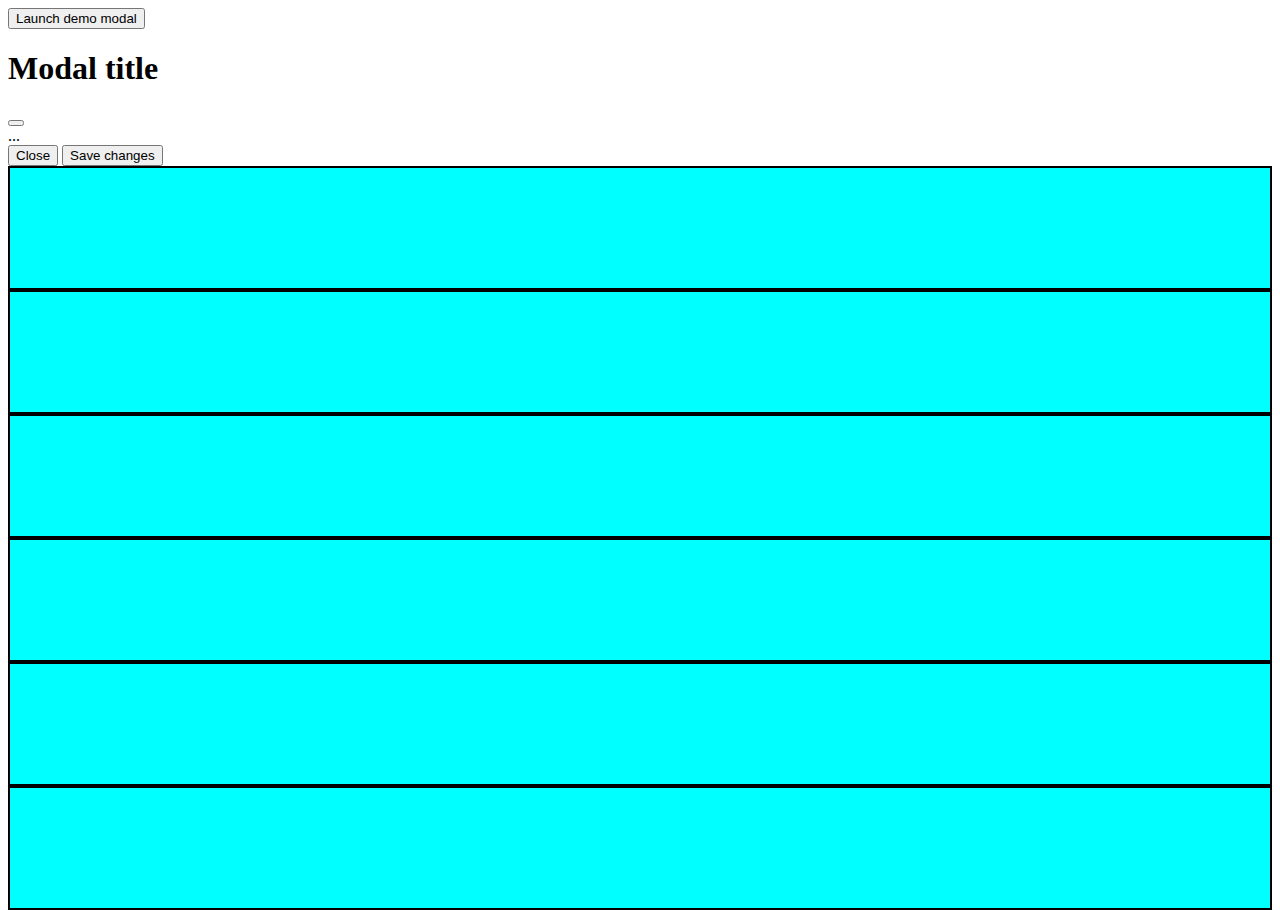
<file: index.html>
<!DOCTYPE html>
<html lang="en">
<head>
    <meta charset="UTF-8">
    <meta http-equiv="X-UA-Compatible" content="IE=edge">
    <meta name="viewport" content="width=device-width, initial-scale=1.0">
    <title>Bootstrap 5.2


    </title>
    <!-- CSS only -->
<link href="https://cdn.jsdelivr.net/npm/bootstrap@5.2.2/dist/css/bootstrap.min.css" rel="stylesheet" integrity="sha384-Zenh87qX5JnK2Jl0vWa8Ck2rdkQ2Bzep5IDxbcnCeuOxjzrPF/et3URy9Bv1WTRi" crossorigin="anonymous">
</head>
<body>

<!-- Button trigger modal -->
<button type="button" class="btn btn-danger" data-bs-toggle="modal" data-bs-target="#exampleModal">
    Launch demo modal
  </button>
  
  <!-- Modal -->
  <div class="modal fade" id="exampleModal" tabindex="-1" aria-labelledby="exampleModalLabel" aria-hidden="true">
    <div class="modal-dialog">
      <div class="modal-content">
        <div class="modal-header">
          <h1 class="modal-title fs-5" id="exampleModalLabel">Modal title</h1>
          <button type="button" class="btn-close" data-bs-dismiss="modal" aria-label="Close"></button>
        </div>
        <div class="modal-body">
          ...
        </div>
        <div class="modal-footer">
          <button type="button" class="btn btn-secondary" data-bs-dismiss="modal">Close</button>
          <button type="button" class="btn btn-primary">Save changes</button>
        </div>
      </div>
    </div>
  </div>



<div class="container-fluid content-b">
<div class="row">
<div class="col-lg-3 col-md-6 columna-b"></div>
<div class="col-lg-3 col-md-6 columna-b"></div>
<div class="col-lg-3 col-md-6 columna-b"></div>
<div class="col-lg-3 col-md-6 columna-b"></div>




<div class="col-lg-6  columna-b"></div>
<div class="col-lg-6  columna-b"></div>


</div> 
<link rel="stylesheet" href="css/style.css">

























    <!-- JavaScript Bundle with Popper -->
<script src="https://cdn.jsdelivr.net/npm/bootstrap@5.2.2/dist/js/bootstrap.bundle.min.js" integrity="sha384-OERcA2EqjJCMA+/3y+gxIOqMEjwtxJY7qPCqsdltbNJuaOe923+mo//f6V8Qbsw3" crossorigin="anonymous"></script>
</body>
</html>
</file>
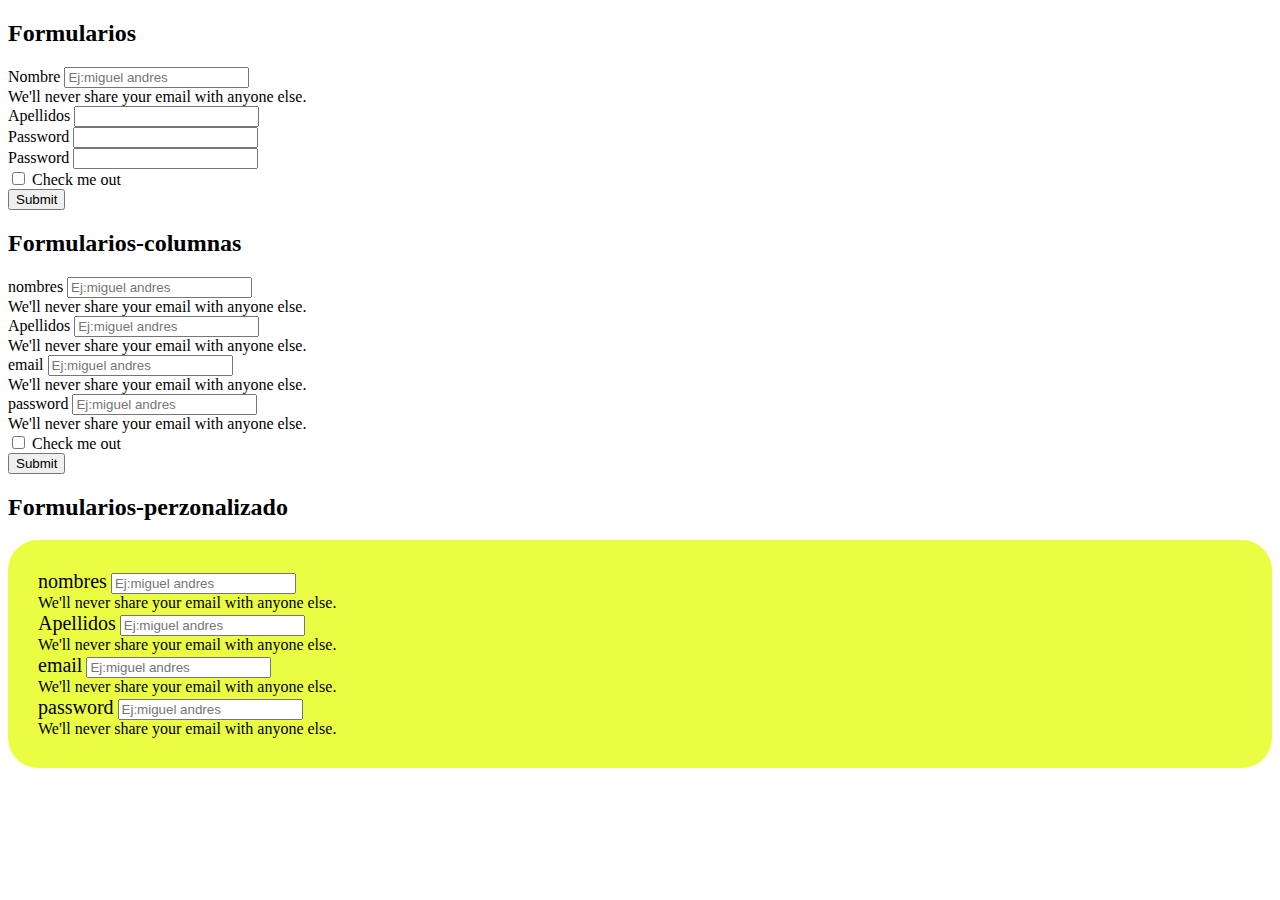
<file: formularios.html>
<!DOCTYPE html>
<html lang="en">
<head>
    <meta charset="UTF-8">
    <meta http-equiv="X-UA-Compatible" content="IE=edge">
    <meta name="viewport" content="width=device-width, initial-scale=1.0">
    <title>Formularios


    </title>

    <script src="https://cdn.jsdelivr.net/npm/bootstrap@5.2.2/dist/js/bootstrap.bundle.min.js" integrity="sha384-OERcA2EqjJCMA+/3y+gxIOqMEjwtxJY7qPCqsdltbNJuaOe923+mo//f6V8Qbsw3" crossorigin="anonymous"></script>
    <link rel="stylesheet" href="css/style.css">
    <!-- CSS only -->
<link href="https://cdn.jsdelivr.net/npm/bootstrap@5.2.2/dist/css/bootstrap.min.css" rel="stylesheet" integrity="sha384-Zenh87qX5JnK2Jl0vWa8Ck2rdkQ2Bzep5IDxbcnCeuOxjzrPF/et3URy9Bv1WTRi" crossorigin="anonymous">
</head>
<body>

<section class="container">
    <h2>Formularios</h2>
    <form action="" nethod="POST">
        <div class="mb-3">
          <label for="nombres" class="form-label">Nombre</label>

          <input type="texto" class="form-control" placeholder="Ej:miguel andres" id="user" aria-describedby="nombres">

          <div id="emailHelp" class="form-text">We'll never share your email with anyone else.</div>
        </div>

        <div class="mb-3">
            <label for="exampleInputPassword1" class="form-label">Apellidos</label>
            <input type="text" class="form-control" id="exampleInputPassword1">
          </div>



          <div class="mb-3">
            <label for="exampleInputPassword1" class="form-label">Password</label>
            <input type="password" class="form-control" id="exampleInputPassword1">
          </div>



        <div class="mb-3">
          <label for="exampleInputPassword1" class="form-label">Password</label>
          <input type="password" class="form-control" id="exampleInputPassword1">
        </div>
        <div class="mb-3 form-check">
          <input type="checkbox" class="form-check-input" id="exampleCheck1">
          <label class="form-check-label" for="exampleCheck1">Check me out</label>
        </div>
        <button type="submit" class="btn btn-primary">Submit</button>
      </form>
<h2>Formularios-columnas</h2>
<div class="row">
    <div class="mb-3 col-md-6">
        <label for="nombres" class="form-label">nombres</label>
  
        <input type="texto" class="form-control" placeholder="Ej:miguel andres" id="user" aria-describedby="nombres">
  
        <div id="emailHelp" class="form-text">We'll never share your email with anyone else.</div>
      </div>

      <div class="mb-3 col-md-6">
        <label for="nombres" class="form-label">Apellidos</label>
  
        <input type="texto" class="form-control" placeholder="Ej:miguel andres" id="user" aria-describedby="nombres">
  
        <div id="emailHelp" class="form-text">We'll never share your email with anyone else.</div>
      </div>
      <div class="mb-3 col-md-6">
        <label for="nombres" class="form-label">email</label>
  
        <input type="texto" class="form-control" placeholder="Ej:miguel andres" id="user" aria-describedby="nombres">
  
        <div id="emailHelp" class="form-text">We'll never share your email with anyone else.</div>
      </div>
      <div class="mb-3 col-md-6">
        <label for="nombres" class="form-label">password</label>
  
        <input type="password" class="form-control" placeholder="Ej:miguel andres" id="user" aria-describedby="nombres">
  
        <div id="emailHelp" class="form-text">We'll never share your email with anyone else.</div>
      </div>

</div>
<form action="" nethod="POST">
   

  
    <div class="mb-3 form-check">
      <input type="checkbox" class="form-check-input" id="exampleCheck1">
      <label class="form-check-label" for="exampleCheck1">Check me out</label>
    </div>
    <button type="submit" class="btn btn-primary">Submit</button>
  </form>

 
<h2>Formularios-perzonalizado</h2>
<form class="form-portafolio" action="" nethod="POST">
<div class="row">


    <div class="mb-3 col-md-6">
        <label for="nombres" class="form-label">nombres</label>
  
        <input type="texto" class="form-control" placeholder="Ej:miguel andres" id="user" aria-describedby="nombres">
  
        <div id="emailHelp" class="form-text">We'll never share your email with anyone else.</div>
      </div>

      <div class="mb-3 col-md-6">
        <label for="nombres" class="form-label">Apellidos</label>
  
        <input type="texto" class="form-control" placeholder="Ej:miguel andres" id="user" aria-describedby="nombres">
  
        <div id="emailHelp" class="form-text">We'll never share your email with anyone else.</div>
      </div>
      <div class="mb-3 col-md-6">
        <label for="nombres" class="form-label">email</label>
  
        <input type="texto" class="form-control" placeholder="Ej:miguel andres" id="user" aria-describedby="nombres">
  
        <div id="emailHelp" class="form-text">We'll never share your email with anyone else.</div>
      </div>
      <div class="mb-3 col-md-6">
        <label for="nombres" class="form-label">password</label>
  
        <input type="password" class="form-control" placeholder="Ej:miguel andres" id="user" aria-describedby="nombres">
  
        <div id="emailHelp" class="form-text">We'll never share your email with anyone else.</div>
      </div>
    </form>
</div>

</section>
</file>
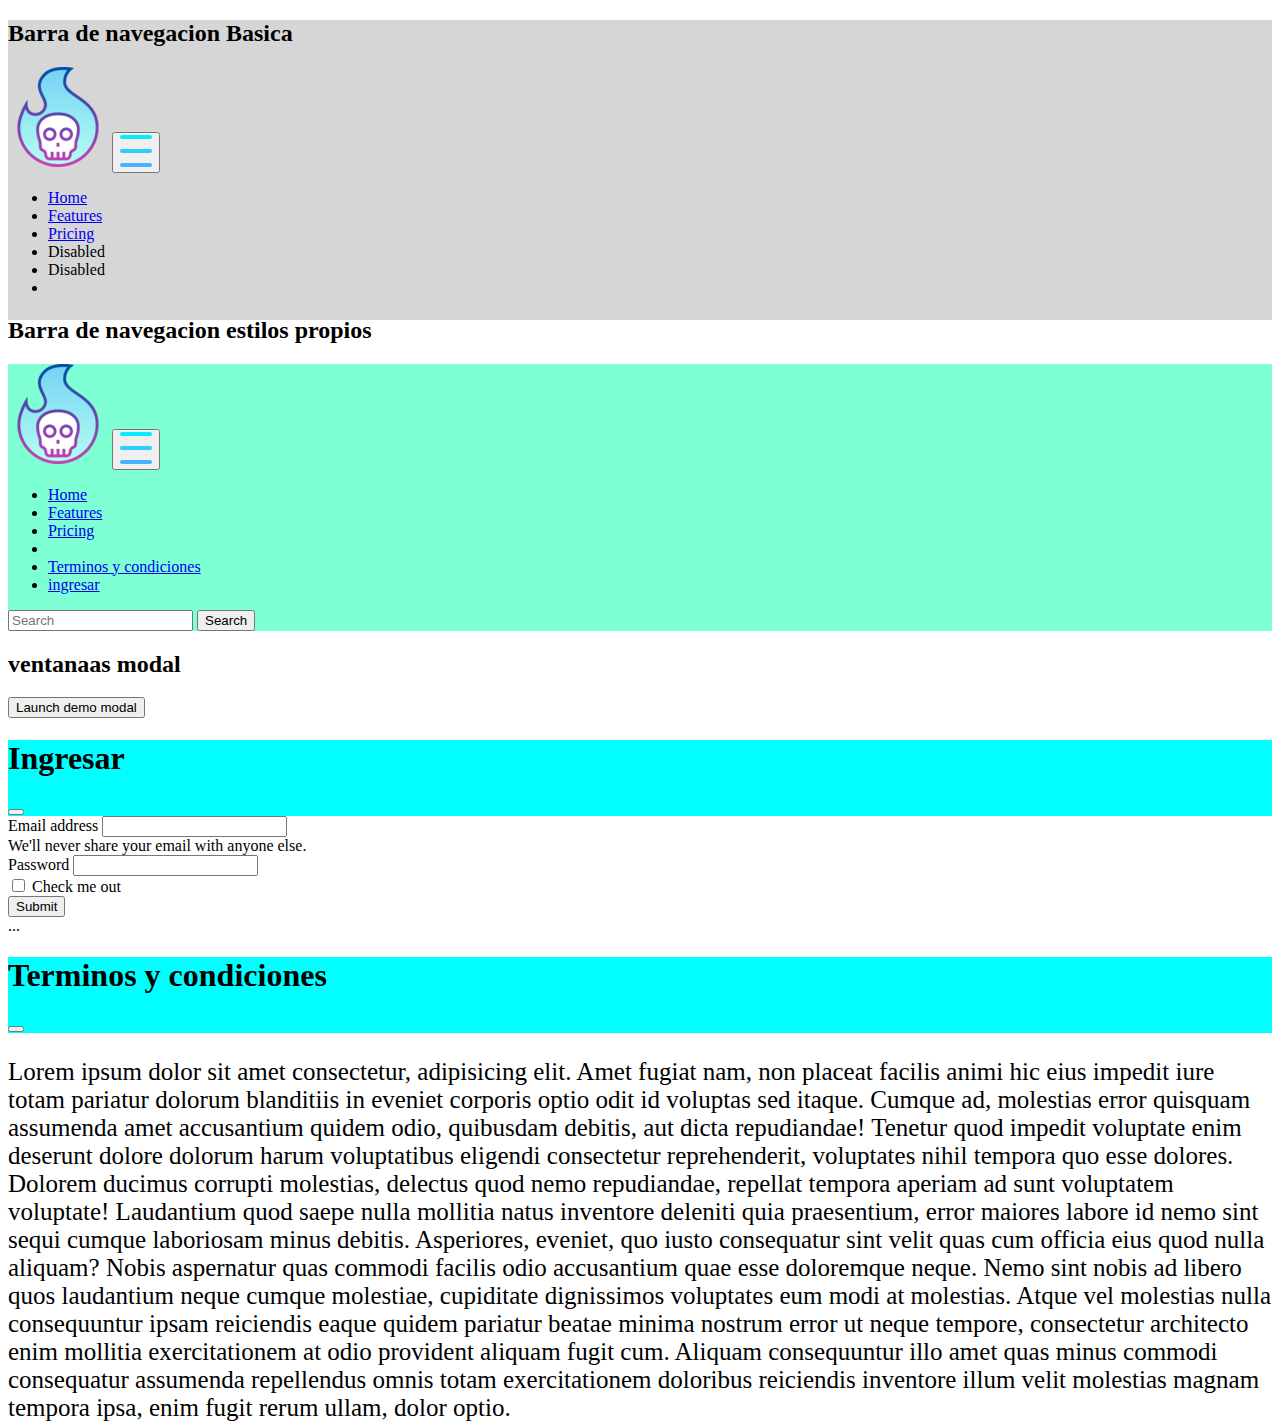
<file: navbar.htm>
<!DOCTYPE html>
<html lang="en">

<head>
  <meta charset="UTF-8">
  <meta http-equiv="X-UA-Compatible" content="IE=edge">
  <meta name="viewport" content="width=device-width, initial-scale=1.0">
  <title>Bootstrap 5.2


  </title>
  <link rel="stylesheet" href="css/style.css">
  <!-- CSS only -->
  <link href="https://cdn.jsdelivr.net/npm/bootstrap@5.2.2/dist/css/bootstrap.min.css" rel="stylesheet"
    integrity="sha384-Zenh87qX5JnK2Jl0vWa8Ck2rdkQ2Bzep5IDxbcnCeuOxjzrPF/et3URy9Bv1WTRi" crossorigin="anonymous">
</head>

<body>

  <!-- Button trigger modal -->



  <div class="container content-b">
    <h2>Barra de navegacion Basica</h2>
    <section>
      <nav class="navbar navbar-expand-lg bg-light">
        <div class="container-fluid">
          <a href=""> <img src="img/logo.png" alt="Logo"></a>
          <button class="navbar-toggler" type="button" data-bs-toggle="collapse" data-bs-target="#navbarNav"
            aria-controls="navbarNav" aria-expanded="false" aria-label="Toggle navigation">
            <img src="../img/menu.png" alt="">
          </button>
          <div class="collapse navbar-collapse justify-content-end" id="navbarNav">
            <ul class="navbar-nav">
              <li class="nav-item">
                <a class="nav-link active" aria-current="page" href="#">Home</a>
              </li>
              <li class="nav-item">
                <a class="nav-link" href="#">Features</a>
              </li>
              <li class="nav-item">
                <a class="nav-link" href="#">Pricing</a>
              </li>
              <li class="nav-item">
                <a class="nav-link disabled">Disabled</a>
              <li class="nav-item">
                <a class="nav-link disabled">Disabled</a>
              <li class="nav-item">
             

              </li>

            </ul>
          </div>
        </div>
      </nav>

      <h2>Barra de navegacion estilos propios</h2>

      <nav class="navbar navbar-expand-lg nav-portafolio">
        <div class="container-fluid">
          <a href=""> <img src="img/logo.png" alt="Logo"></a>
          <button class="navbar-toggler" type="button" data-bs-toggle="collapse" data-bs-target="#navbarNav"
            aria-controls="navbarNav" aria-expanded="false" aria-label="Toggle navigation">
            <img src="../img/menu.png" alt="">
          </button>
          <div class="collapse navbar-collapse justify-content-between
                  " id="navbarNav">
            <ul class="navbar-nav">


              <li class="nav-item">
                <a class="nav-link active" aria-current="page" href="#">Home</a>
              </li>
              <li class="nav-item">
                <a class="nav-link" href="#">Features</a>
              </li>
              <li class="nav-item">
                <a class="nav-link" href="#">Pricing</a>
              </li>
              <li class="nav-item">
            
              <li class="nav-item">
                <a class="nav-link " href="#" data-bs-toggle="modal" data-bs-target="#terminosModal">Terminos y
                  condiciones</a>
              <li class="nav-item">
                <a class="nav-link " href="#" data-bs-toggle="modal" data-bs-target="#loginModal">ingresar</a>
              </li>

            </ul>
            <form class="d-flex" role="search">
              <input class="form-control me-2" type="search" placeholder="Search" aria-label="Search">
              <button class="btn btn-outline-success" type="submit">Search</button>
            </form>
          </div>
        </div>
      </nav>
      </nav>
      <h2>ventanaas modal</h2>

      <button type="button" class="btn btn-primary" data-bs-toggle="modal" data-bs-target="#loginModal">
        Launch demo modal
      </button>

      <!-- Modal -->
      <div class="modal fade modal-portafolio" id="loginModal" tabindex="-1" aria-labelledby="loginModal" aria-hidden="true">
        <div class="modal-dialog modal-lg">
          <div class="modal-content">
            <div class="modal-header">
              <h1 class="modal-title fs-5" id="loginModalLabel">Ingresar</h1>
              <button type="button" class="btn-close" data-bs-dismiss="modal" aria-label="Close"></button>
            </div>
            <div class="modal-body">
              <form>
                <div class="mb-3">
                  <label for="exampleInputEmail1" class="form-label">Email address</label>
                  <input type="email" class="form-control" id="exampleInputEmail1" aria-describedby="emailHelp">
                  <div id="emailHelp" class="form-text">We'll never share your email with anyone else.</div>
                </div>
                <div class="mb-3">
                  <label for="exampleInputPassword1" class="form-label">Password</label>
                  <input type="password" class="form-control" id="exampleInputPassword1">
                </div>
                <div class="mb-3 form-check">
                  <input type="checkbox" class="form-check-input" id="exampleCheck1">
                  <label class="form-check-label" for="exampleCheck1">Check me out</label>
                </div>
                <button type="submit" class="btn btn-primary">Submit</button>
              </form>
              ...
            </div>
            <div class="modal-footer">

            </div>
          </div>
        </div>
      </div>



      <div class="modal fade modal-portafolio" id="terminosModal" tabindex="-1" aria-labelledby="terminosModal" aria-hidden="true">
        <div class="modal-dialog modal-lg">
          <div class="modal-content">
            <div class="modal-header">
              <h1 class="modal-title fs-5" id="terminosModalLabel">Terminos y condiciones</h1>
              <button type="button" class="btn-close" data-bs-dismiss="modal" aria-label="Close"></button>
            </div>
            <div class="modal-body">
              <p>
                Lorem ipsum dolor sit amet consectetur, adipisicing elit. Amet fugiat nam, non placeat facilis animi hic
                eius impedit iure totam pariatur dolorum blanditiis in eveniet corporis optio odit id voluptas sed
                itaque. Cumque ad, molestias error quisquam assumenda amet accusantium quidem odio, quibusdam debitis,
                aut dicta repudiandae! Tenetur quod impedit voluptate enim deserunt dolore dolorum harum voluptatibus
                eligendi consectetur reprehenderit, voluptates nihil tempora quo esse dolores. Dolorem ducimus corrupti
                molestias, delectus quod nemo repudiandae, repellat tempora aperiam ad sunt voluptatem voluptate!
                Laudantium quod saepe nulla mollitia natus inventore deleniti quia praesentium, error maiores labore id
                nemo sint sequi cumque laboriosam minus debitis. Asperiores, eveniet, quo iusto consequatur sint velit
                quas cum officia eius quod nulla aliquam? Nobis aspernatur quas commodi facilis odio accusantium quae
                esse doloremque neque. Nemo sint nobis ad libero quos laudantium neque cumque molestiae, cupiditate
                dignissimos voluptates eum modi at molestias. Atque vel molestias nulla consequuntur ipsam reiciendis
                eaque quidem pariatur beatae minima nostrum error ut neque tempore, consectetur architecto enim mollitia
                exercitationem at odio provident aliquam fugit cum. Aliquam consequuntur illo amet quas minus commodi
                consequatur assumenda repellendus omnis totam exercitationem doloribus reiciendis inventore illum velit
                molestias magnam tempora ipsa, enim fugit rerum ullam, dolor optio.
              </p>
              <form>
                <div class="mb-3">
                
              </form>
              
            </div>
            <div class="modal-footer">

            </div>
          </div>
        </div>
      </div>

























  </div>
  </div>
  </div>
  </div>
  </section>





  </div>

























  <!-- JavaScript Bundle with Popper -->
  <script src="https://cdn.jsdelivr.net/npm/bootstrap@5.2.2/dist/js/bootstrap.bundle.min.js"
    integrity="sha384-OERcA2EqjJCMA+/3y+gxIOqMEjwtxJY7qPCqsdltbNJuaOe923+mo//f6V8Qbsw3"
    crossorigin="anonymous"></script>
</body>

</html>
</file>
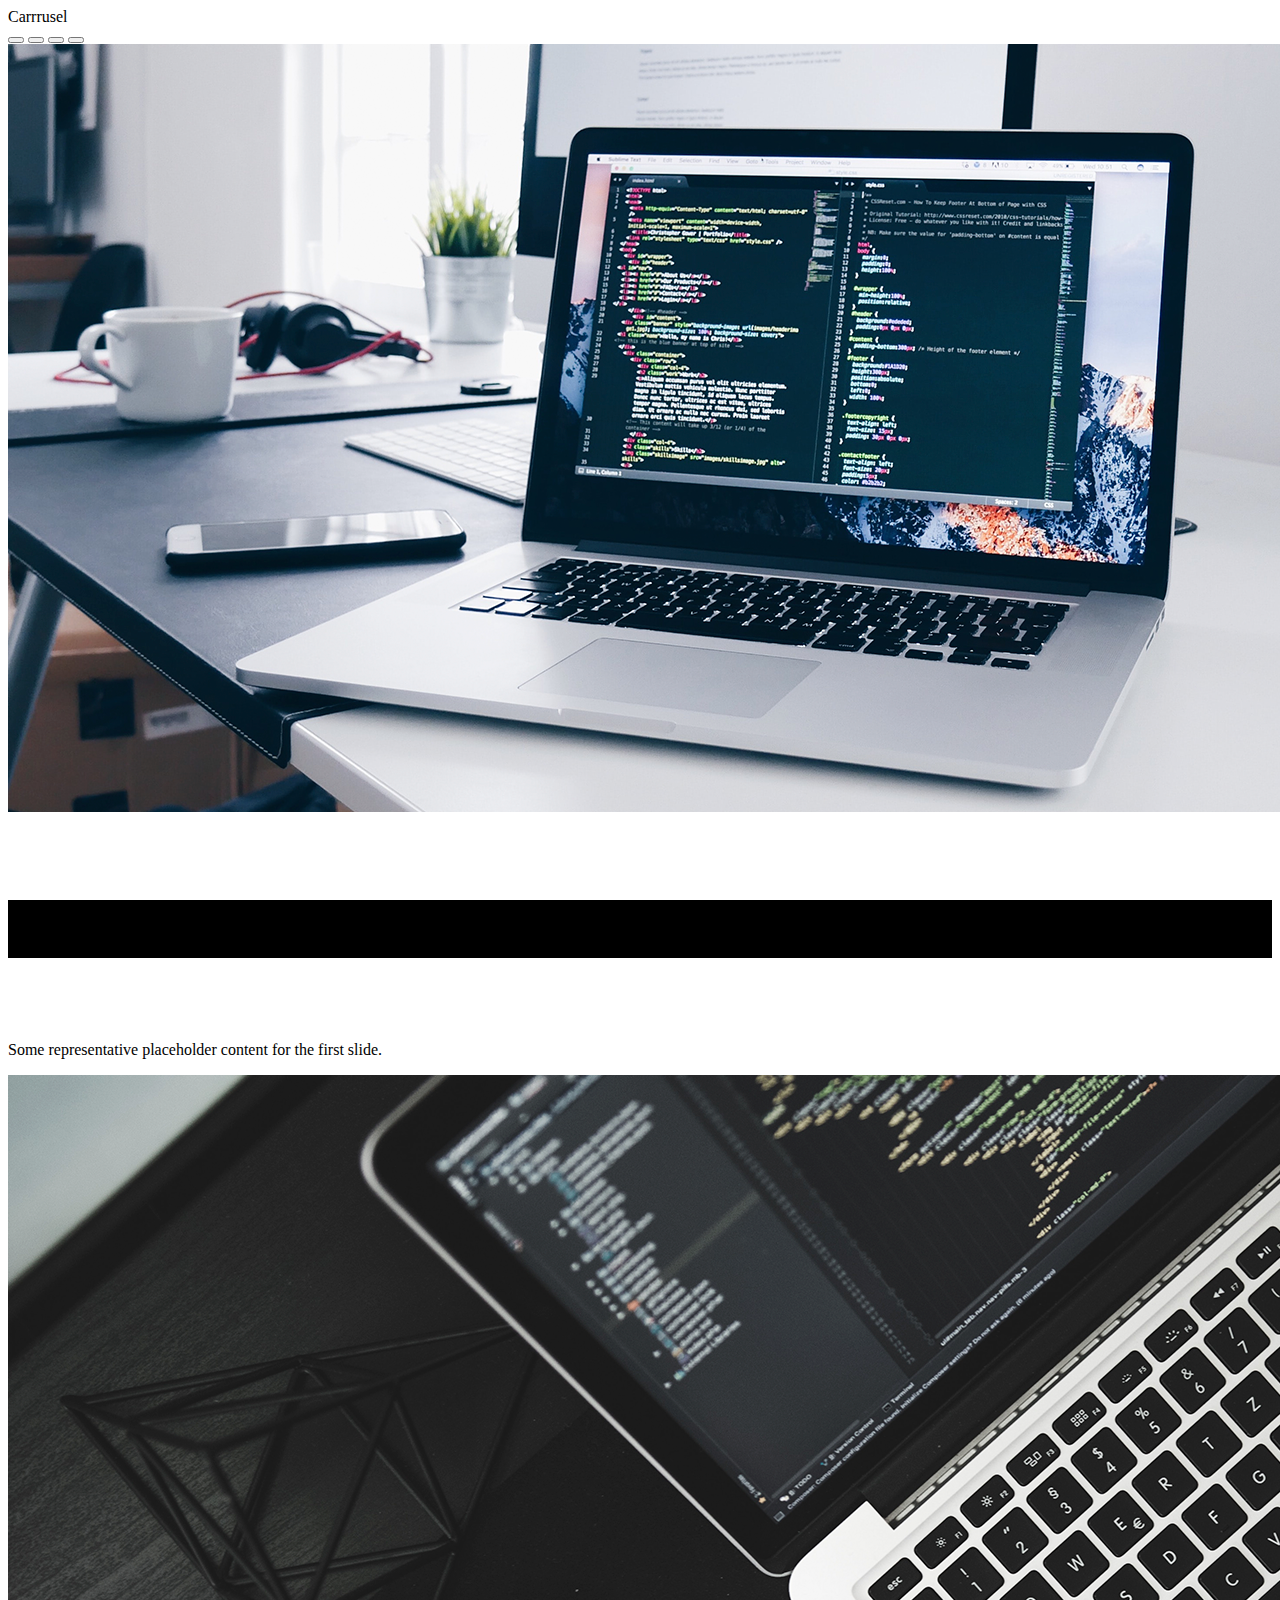
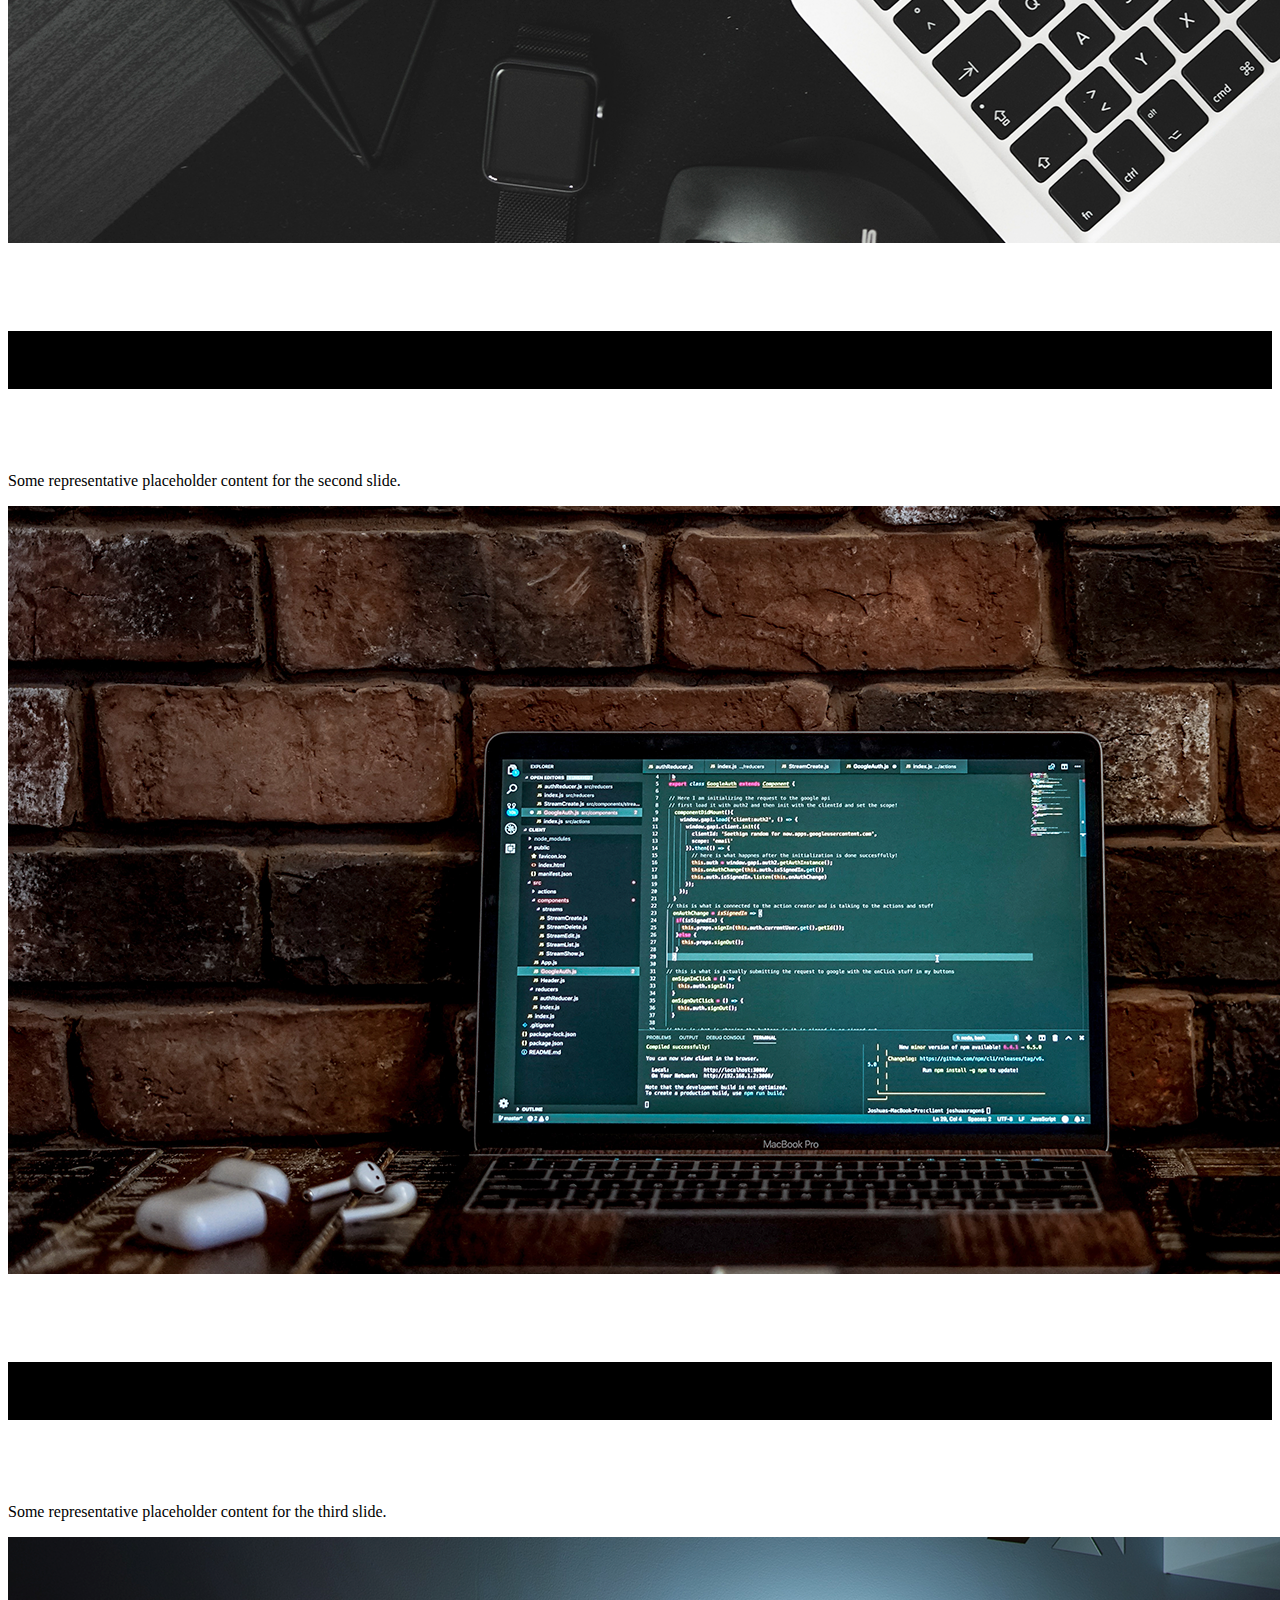
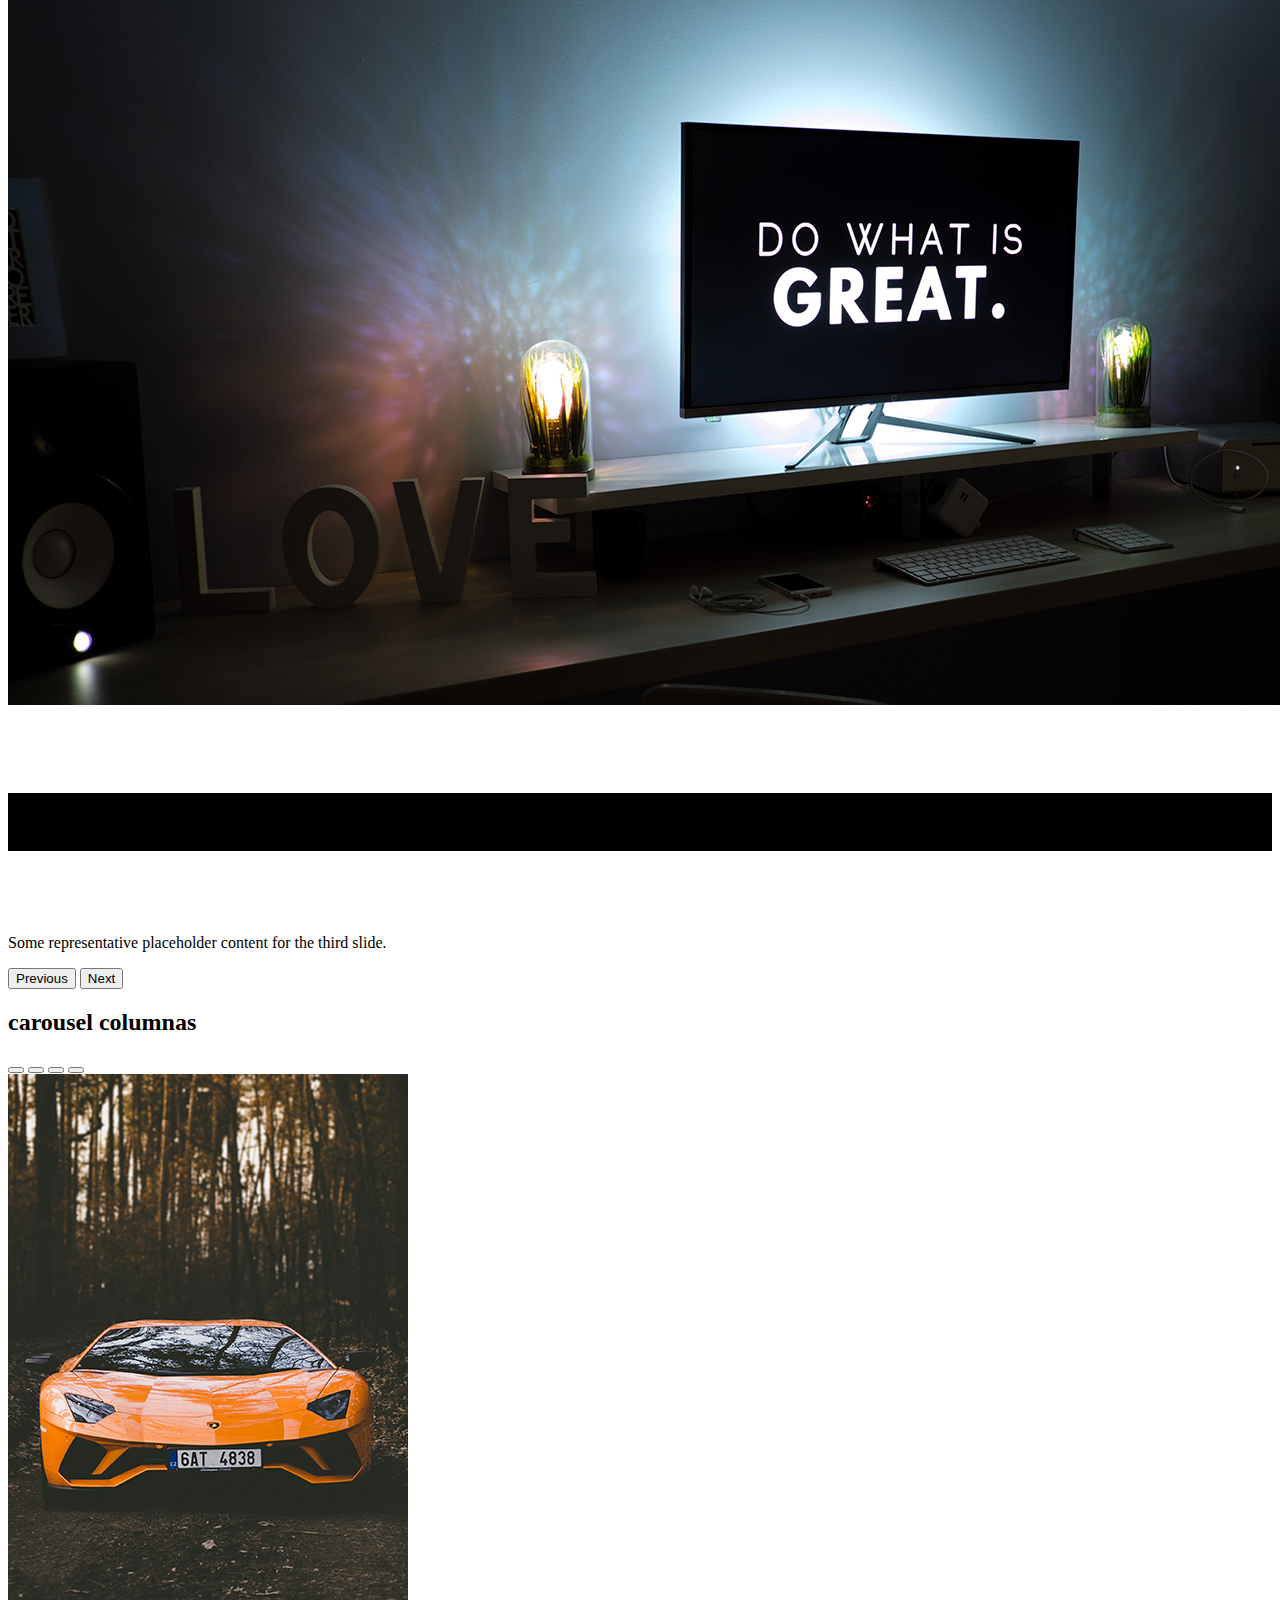
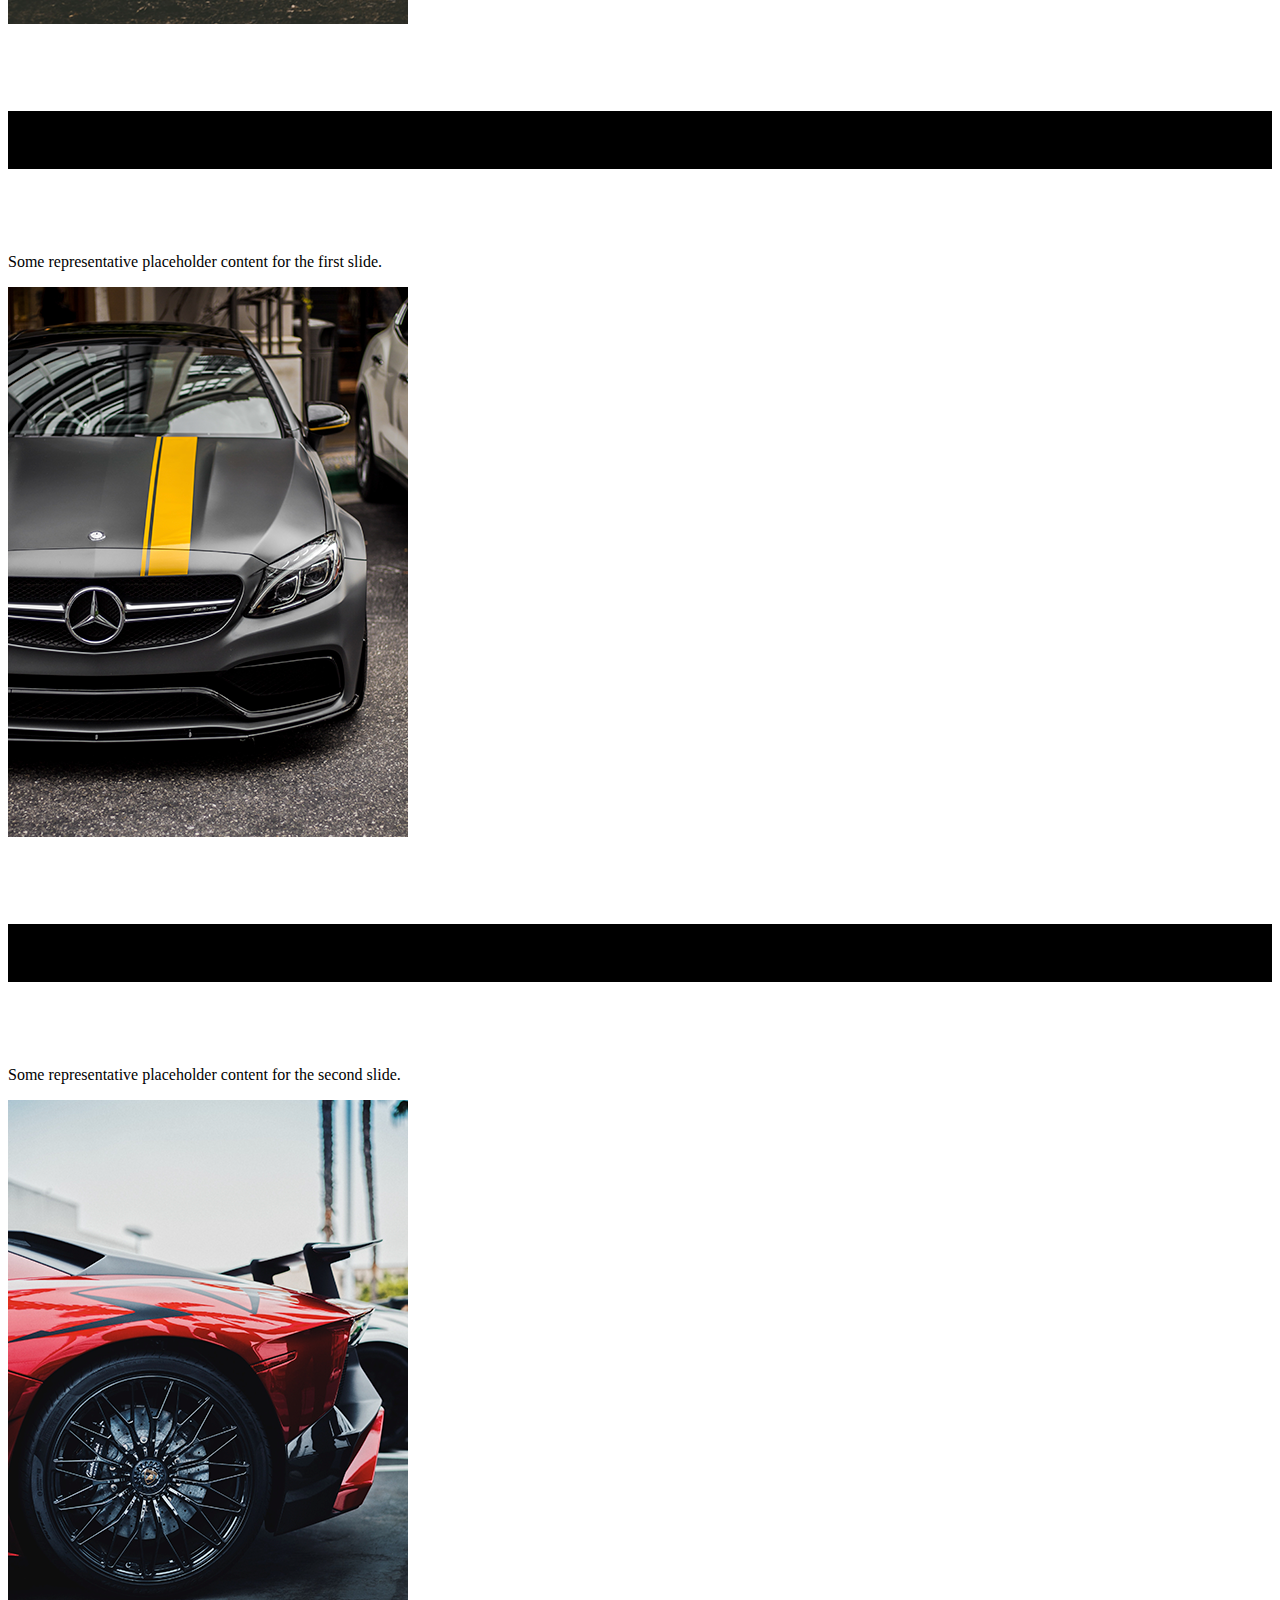
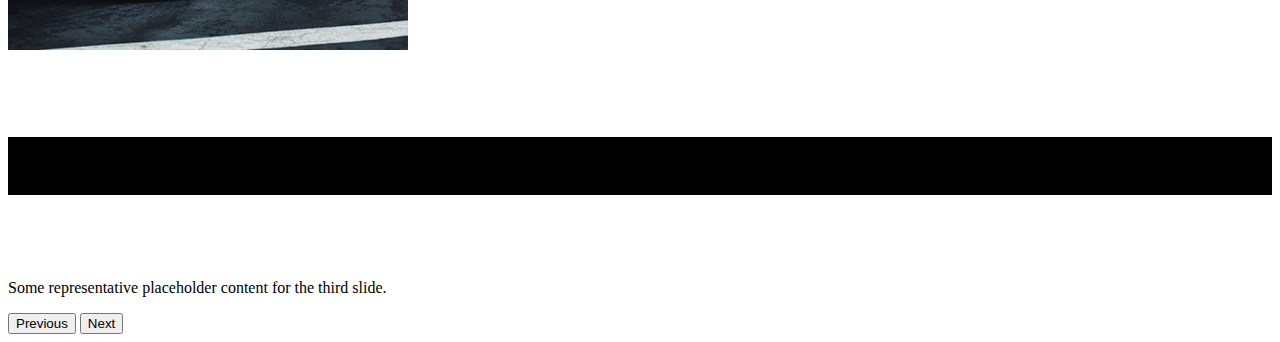
<file: slider.html>
<!DOCTYPE html>
<html lang="en">

<head>
    <meta charset="UTF-8">
    <meta http-equiv="X-UA-Compatible" content="IE=edge">
    <meta name="viewport" content="width=device-width, initial-scale=1.0">
    <title>Bootstrap 5.2

      

    </title>
    <!-- CSS only -->
    <link href="https://cdn.jsdelivr.net/npm/bootstrap@5.2.2/dist/css/bootstrap.min.css" rel="stylesheet"
        integrity="sha384-Zenh87qX5JnK2Jl0vWa8Ck2rdkQ2Bzep5IDxbcnCeuOxjzrPF/et3URy9Bv1WTRi" crossorigin="anonymous">
</head>

<body>
  <link rel="stylesheet" href="css/style.css">
    <section class="container"
> Carrrusel
<div id="carouselHeroCaptions" class="carousel slide" data-bs-ride="false">
    <div class="carousel-indicators">
      <button type="button" data-bs-target="#carouselHeroCaptions" data-bs-slide-to="0" class="active" aria-current="true" aria-label="Slide 1"></button>
      <button type="button" data-bs-target="#carouselHeroCaptions" data-bs-slide-to="1" aria-label="Slide 2"></button>
      <button type="button" data-bs-target="#carouselHeroCaptions" data-bs-slide-to="2" aria-label="Slide 3"></button>
      <button type="button" data-bs-target="#carouselHeroCaptions" data-bs-slide-to="3" aria-label="Slide 4"></button>
    </div>
    <div class="carousel-inner">
      <div class="carousel-item active">
        <img src="img/slide1.png" class="d-block w-100" alt="...">
        <div class="carousel-caption d-none d-md-block">
          <h5>First slide label</h5>
          <p>Some representative placeholder content for the first slide.</p>
        </div>


      </div>
      <div class="carousel-item">
        <img src="img/slide2.png" class="d-block w-100" alt="...">
        <div class="carousel-caption d-none d-md-block">
          <h5>Second slide label</h5>
          <p>Some representative placeholder content for the second slide.</p>
        </div>


      </div>
      <div class="carousel-item">
        <img src="img/silde3.png" class="d-block w-100" alt="...">
        <div class="carousel-caption d-none d-md-block">
          <h5>Third slide label</h5>
          <p>Some representative placeholder content for the third slide.</p>
        
        </div>
        </div>

        <div class="carousel-item">
            <img src="img/silde4.png" class="d-block w-100" alt="...">
            <div class="carousel-caption d-none d-md-block">
              <h5>Third slide label</h5>
              <p>Some representative placeholder content for the third slide.</p>
            </div>
              </div>

             

    

</div>
     
    <button class="carousel-control-prev" type="button" data-bs-target="#carouselHeroCaptions" data-bs-slide="prev">
      <span class="carousel-control-prev-icon" aria-hidden="true"></span>
      <span class="visually-hidden">Previous</span>
    </button>
    <button class="carousel-control-next" type="button" data-bs-target="#carouselHeroCaptions" data-bs-slide="next">
      <span class="carousel-control-next-icon" aria-hidden="true"></span>
      <span class="visually-hidden">Next</span>
    </button>
  </div>

<h2>carousel columnas</h2>
<div class="row">
 <div class="col-md-5">
    <div id="carouselHeroCaptions" class="carousel slide" data-bs-ride="false">
        <div class="carousel-indicators">
          <button type="button" data-bs-target="#carouselHeroCaptions" data-bs-slide-to="0" class="active" aria-current="true" aria-label="Slide 1"></button>
          <button type="button" data-bs-target="#carouselHeroCaptions" data-bs-slide-to="1" aria-label="Slide 2"></button>
          <button type="button" data-bs-target="#carouselHeroCaptions" data-bs-slide-to="2" aria-label="Slide 3"></button>
          <button type="button" data-bs-target="#carouselHeroCaptions" data-bs-slide-to="3" aria-label="Slide 4"></button>
        </div>
        <div class="carousel-inner">
          <div class="carousel-item active">
            <img src="img/slideV-1.png" class="d-block w-100" alt="...">
            <div class="carousel-caption d-none d-md-block">
              <h5>First slide label</h5>
              <p>Some representative placeholder content for the first slide.</p>
            </div>
    
    
          </div>
          <div class="carousel-item">
            <img src="img/slideV-2.png" class="d-block w-100" alt="...">
            <div class="carousel-caption d-none d-md-block">
              <h5>Second slide label</h5>
              <p>Some representative placeholder content for the second slide.</p>
            </div>
    
    
          </div>
          <div class="carousel-item">
            <img src="img/slideV-3.png" class="d-block w-100" alt="...">
            <div class="carousel-caption d-none d-md-block">
              <h5>Third slide label</h5>
              <p>Some representative placeholder content for the third slide.</p>
            
            </div>
            </div>
    
       
    
                 
    
        
    
    </div>
         
        <button class="carousel-control-prev" type="button" data-bs-target="#carouselHeroCaptions" data-bs-slide="prev">
          <span class="carousel-control-prev-icon" aria-hidden="true"></span>
          <span class="visually-hidden">Previous</span>
        </button>
        <button class="carousel-control-next" type="button" data-bs-target="#carouselHeroCaptions" data-bs-slide="next">
          <span class="carousel-control-next-icon" aria-hidden="true"></span>
          <span class="visually-hidden">Next</span>
        </button>
      </div>
    

</div>
</div>



</section>



















        <!-- JavaScript Bundle with Popper -->
        <script src="https://cdn.jsdelivr.net/npm/bootstrap@5.2.2/dist/js/bootstrap.bundle.min.js"
            integrity="sha384-OERcA2EqjJCMA+/3y+gxIOqMEjwtxJY7qPCqsdltbNJuaOe923+mo//f6V8Qbsw3"
            crossorigin="anonymous"></script>
</body>

</html>
</file>
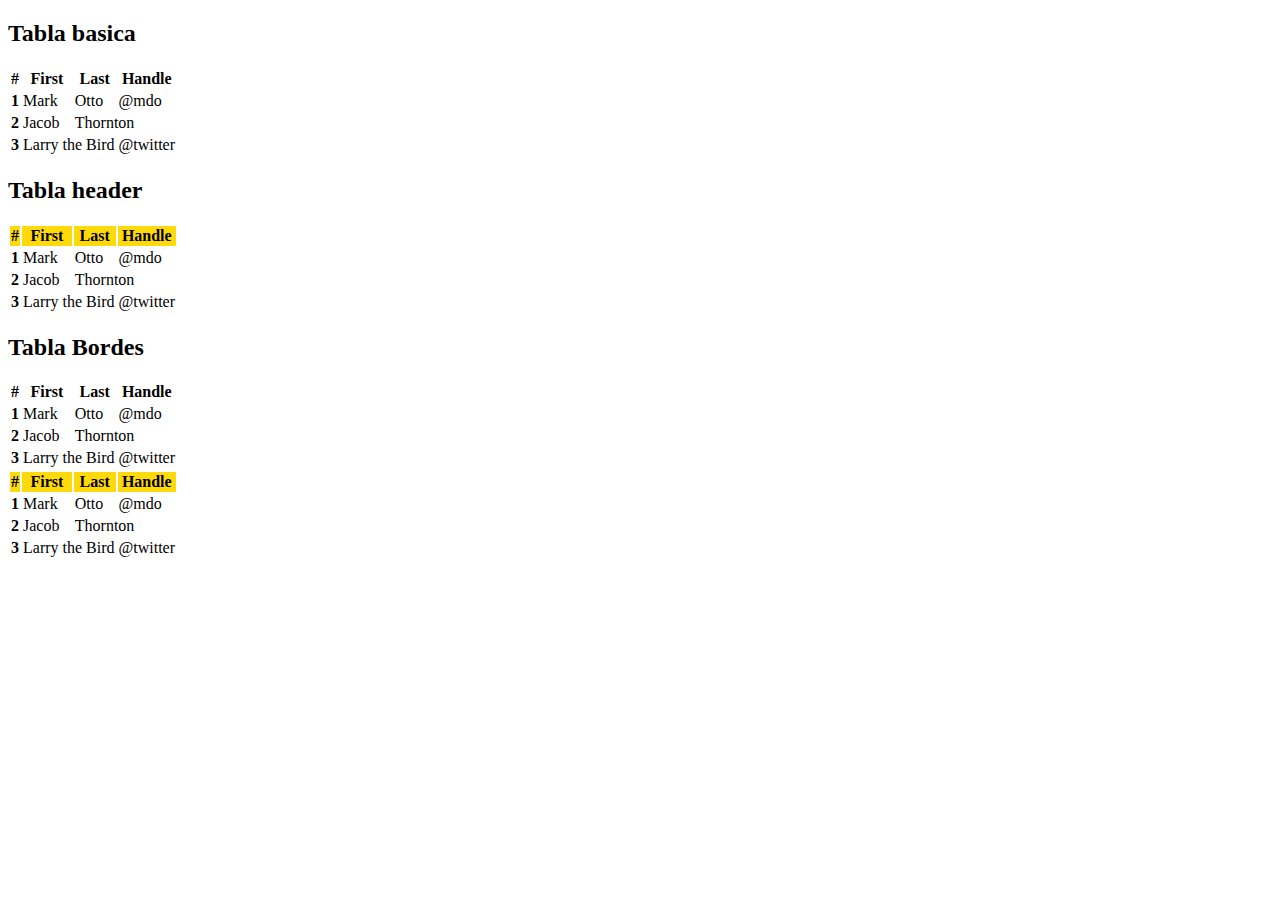
<file: tablas.html>
<!DOCTYPE html>
<html lang="en">
<head>
    <meta charset="UTF-8">
    <meta http-equiv="X-UA-Compatible" content="IE=edge">
    <meta name="viewport" content="width=device-width, initial-scale=1.0">
    <title>tablas </title>


   
    <!-- CSS only -->
<link href="https://cdn.jsdelivr.net/npm/bootstrap@5.2.2/dist/css/bootstrap.min.css" rel="stylesheet" integrity="sha384-Zenh87qX5JnK2Jl0vWa8Ck2rdkQ2Bzep5IDxbcnCeuOxjzrPF/et3URy9Bv1WTRi" crossorigin="anonymous">
</head>
<body>

<section class=" container">

 
    <h2>Tabla basica</h2>
    <table class="table">
        <div class="row">
            <div class="col-md-6">
        <thead>
          <tr>
            <th scope="col">#</th>
            <th scope="col">First</th>
            <th scope="col">Last</th>
            <th scope="col">Handle</th>
          </tr>
        </thead>
        <tbody>
          <tr>
            <th scope="row">1</th>
            <td>Mark</td>
            <td>Otto</td>
            <td>@mdo</td>
          </tr>
          <tr>
            <th scope="row">2</th>
            <td>Jacob</td>
            <td colspan="2">Thornton</td>
           
          </tr>
          <tr>
            <th scope="row">3</th>
            <td colspan="2">Larry the Bird</td>
            <td>@twitter</td>
          </tr>
        </tbody>
      </table>
<h2>Tabla header </h2>
<div class="row">
    

<table class="table table-dark table-hover">
    <thead class="table-warning">
      <tr>
        <th scope="col">#</th>
        <th scope="col">First</th>
        <th scope="col">Last</th>
        <th scope="col">Handle</th>
      </tr>
    </thead>
    <tbody>
      <tr>
        <th scope="row">1</th>
        <td>Mark</td>
        <td>Otto</td>
        <td>@mdo</td>
      </tr>
      <tr>
        <th scope="row">2</th>
        <td>Jacob</td>
        <td colspan="2">Thornton</td>
        
      </tr>
      <tr>
        <th scope="row">3</th>
        <td colspan="2">Larry the Bird</td>
        <td>@twitter</td>
      </tr>
    </tbody>
  </table>
  <div class="row">

<h2>Tabla Bordes</h2>
<table class="table table-striped">
    <thead >
      <tr>
        <th scope="col">#</th>
        <th scope="col">First</th>
        <th scope="col">Last</th>
        <th scope="col">Handle</th>
      </tr>
    </thead>
    <tbody>
      <tr>
        <th scope="row">1</th>
        <td>Mark</td>
        <td>Otto</td>
        <td>@mdo</td>
      </tr>
      <tr>
        <th scope="row">2</th>
        <td>Jacob</td>
        <td colspan="2">Thornton</td>
        
      </tr>
      <tr>
        <th scope="row">3</th>
        <td colspan="2">Larry the Bird</td>
        <td>@twitter</td>
      </tr>
    </tbody>
  </table>



  <div class="row">
    
   <div class="col-md-4">

    <table class="table table-dark table-hover">
        <thead class="table-warning">
          <tr>
            <th scope="col">#</th>
            <th scope="col">First</th>
            <th scope="col">Last</th>
            <th scope="col">Handle</th>
          </tr>
        </thead>
        <tbody>
          <tr>
            <th scope="row">1</th>
            <td>Mark</td>
            <td>Otto</td>
            <td>@mdo</td>
          </tr>
          <tr>
            <th scope="row">2</th>
            <td>Jacob</td>
            <td colspan="2">Thornton</td>
            
          </tr>
          <tr>
            <th scope="row">3</th>
            <td colspan="2">Larry the Bird</td>
            <td>@twitter</td>
          </tr>
        </tbody>
      </table>

</div>
</div>
<div class="col-md-8"></div>
</section>
















<link rel="stylesheet" href="css/style.css">
    <!-- JavaScript Bundle with Popper -->
<script src="https://cdn.jsdelivr.net/npm/bootstrap@5.2.2/dist/js/bootstrap.bundle.min.js" integrity="sha384-OERcA2EqjJCMA+/3y+gxIOqMEjwtxJY7qPCqsdltbNJuaOe923+mo//f6V8Qbsw3" crossorigin="anonymous"></script>
</body>
</html>
</file>
<file: css/style.css>
.content-b{

    background-color: rgb(214, 214, 214);
    height: 300px;
}

.columna-b{

      height: 120px;
      background-color: aqua;
      border: 2px solid #000;

}


.table-warning{

    background-color: rgb(255, 218, 10);
color: rgb(0, 0, 0);

}

.form-portafolio{
 background-color: rgb(234, 253, 66);
 padding: 30px;
 border-radius: 30px;


}

.form-portafolio label{
      font-size: 20px;

}

.nav-portafolio{
background-color: aquamarine;
text-decoration-color: blue;
}

.modal-portafolio .modal-header{
background: aqua;

}


.modal-portafolio .modal-body p{
    font-size: 25px;

}
#carouselHeroCaptions .carousel-item .carousel-caption {

    bottom: 40%;
   

}


#carouselHeroCaptions .carousel-item .carousel-caption h5{
  font-size: 50px;
  bottom: 40%;
  background-color: black;

}
</file>
